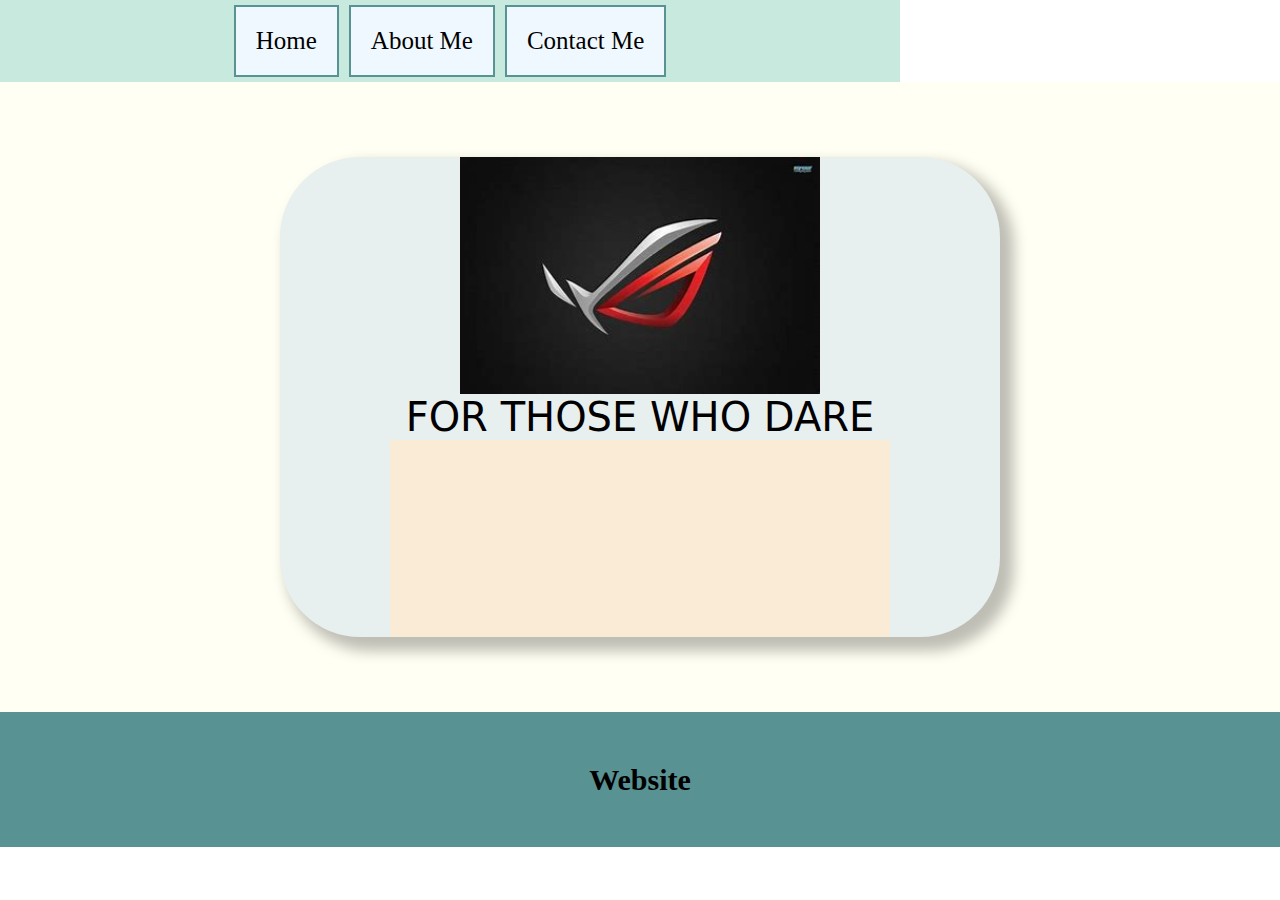
<file: index.html>
<html>

<head>
    <title>My Web</title>
    <link rel="stylesheet" href="style.css" />
</head>

<body>
    <div class="container">
        <!-- NAVBAR -->
        <div class="Navbar">
            <Ul class="ul-navbar">
                <li class="li-navbar">
                    <a href="#" class="Home">Home</a>
                </li>
                <li class="li-navbar">
                    <a href="about.html" class="about-me">About Me</a>
                </li>
                <li class="li-navbar">
                    <a href="Contact.html" class="Contact-me">Contact Me</a>
                </li>
            </Ul>
        </div>
        <!-- NAVBAR SELESAI -->

        <!-- CONTENT1 -->
        <div class="container-Content">
            <a href="https://youtu.be/ENpHbbKCsa4" class="a-content">
                <img src="ROG.jpg" class="img-content" />
                <p>FOR THOSE WHO DARE</p>

                <!-- Data Start -->
                <div id="biodata"></div>
                <!-- Data end -->
            </a>
        </div>
        <!-- CONTENT1 END -->

        <!-- FOOTER -->
        <div class="container-Footer">
            <H1 class="h1-footer">Website </H1>
        </div>
        <!-- FOOTER END -->
    </div>
    <script src="data.js" />
</body>

</html>
</file>
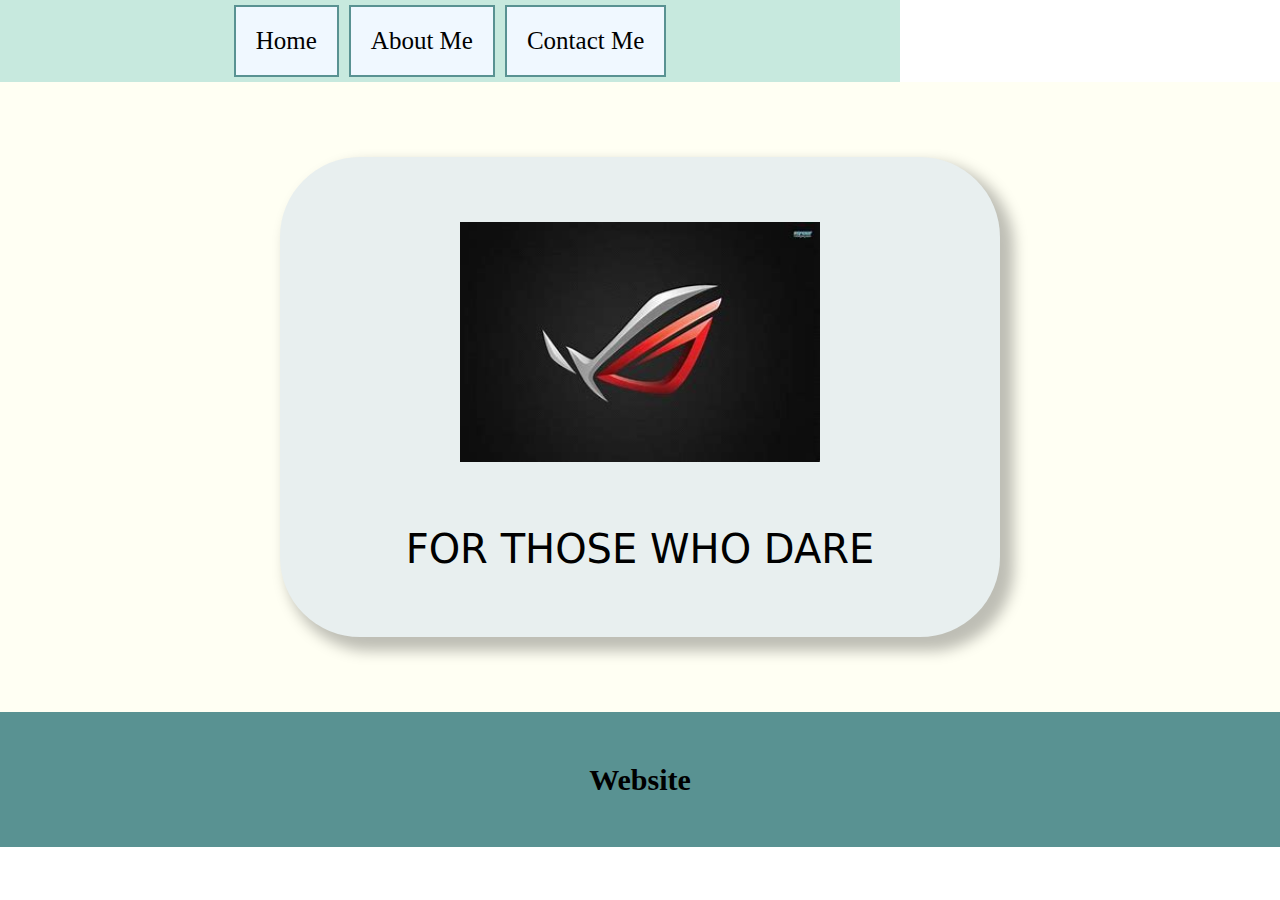
<file: about.html>
<html>
    <head>
        <title>My Web</title>
        <link rel="stylesheet" href="style.css" />
    </head>
    <body> 
        <div class="container">
        <!-- NAVBAR -->
            <div class="Navbar">
            <Ul class="ul-navbar">
                <li class="li-navbar">
                    <a href="index.html" class="Home">Home</a>
                </li>
                <li class="li-navbar">
                    <a href="about.html" class="about-me">About Me</a>
                </li>
                <li class="li-navbar"> 
                <a href="Contact.html" class="Contact-me">Contact Me</a>
                </li>
            </Ul>
            </div>    
        <!-- NAVBAR SELESAI -->

        <!-- CONTENT1 -->
            <div class="container-Content">
                <a href="https://youtu.be/ENpHbbKCsa4" 
                class="a-content">
                    <img src="ROG.jpg"class="img-content" />FOR THOSE WHO DARE
                </a>
            </div>
        <!-- CONTENT1 END -->

        <!-- FOOTER -->
            <div class="container-Footer">
            <H1 class="h1-footer">Website </H1>
            </div>
        <!-- FOOTER END -->
        </div>
        <script src="data.js" />
    </body>
</html>
</file>
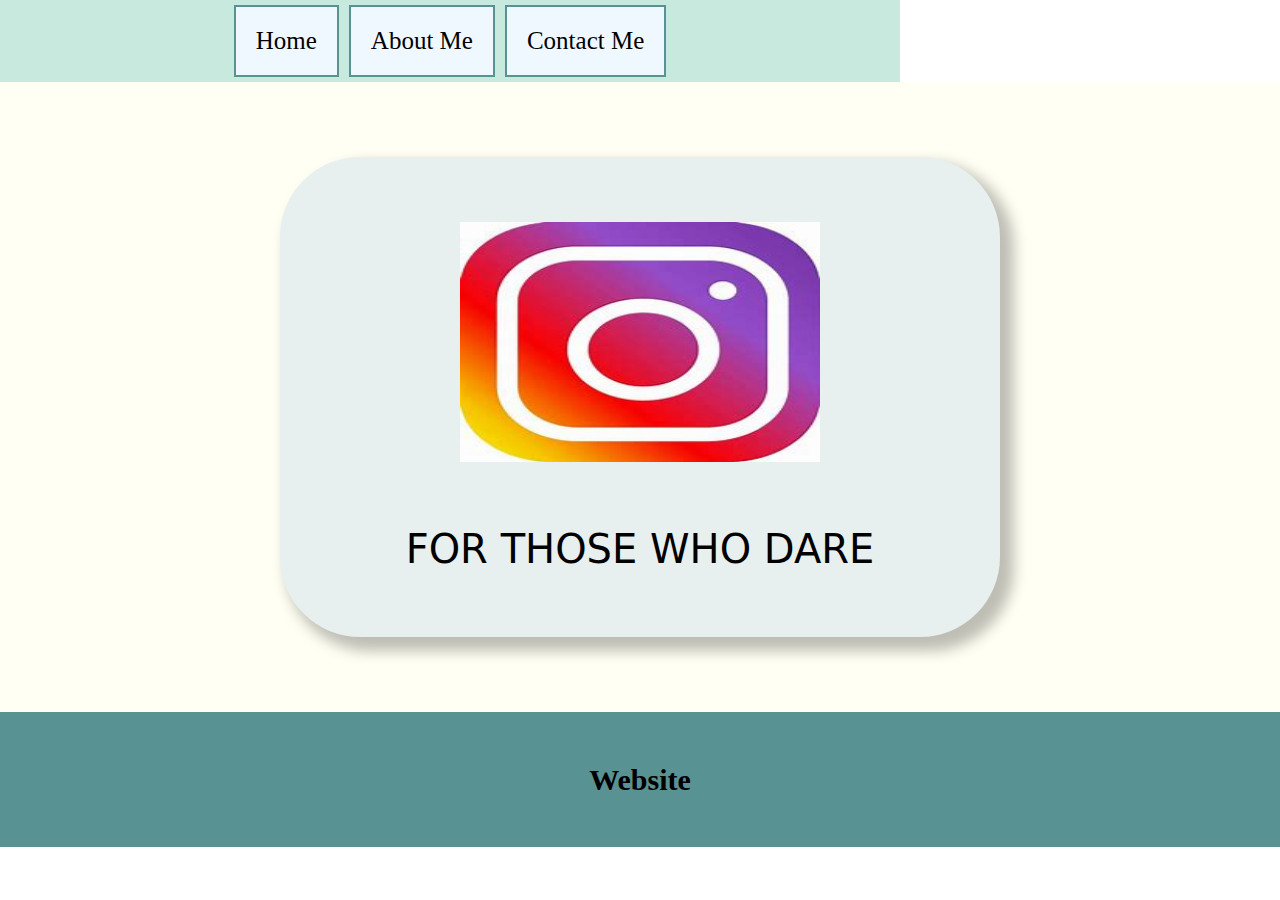
<file: contact.html>
<html>
    <head>
        <title>My Web</title>
        <link rel="stylesheet" href="style.css" />
    </head>
    <body> 
        <div class="container">
        <!-- NAVBAR -->
            <div class="Navbar">
            <Ul class="ul-navbar">
                <li class="li-navbar">
                    <a href="index.html" class="Home">Home</a>
                </li>
                <li class="li-navbar">
                    <a href="about.html" class="about-me">About Me</a>
                </li>
                <li class="li-navbar"> 
                <a href="Contact.html" class="Contact-me">Contact Me</a>
                </li>
            </Ul>
            </div>    
        <!-- NAVBAR SELESAI -->

        <!-- CONTENT1 -->
            <div class="container-Content">
                <a href="https://www.instagram.com/ziel_88/" 
                class="a-content">
                    <img src="instagram.jpg"class="img-content" />FOR THOSE WHO DARE
                </a>
            </div>
        <!-- CONTENT1 END -->

        <!-- FOOTER -->
            <div class="container-Footer">
            <H1 class="h1-footer">Website </H1>
            </div>
        <!-- FOOTER END -->
        </div>
        <script src="data.js" />
    </body>
</html>
</file>
<file: style.css>
*,
html {
    margin: 0;
    padding: 0;
}

.containers {

}

.Navbar {
    background-color: rgb(199, 233, 222);
    width: 900px;
}

.ul-navbar{
    display: flex;
    justify-content: center;
    align-items: center;
}

.li-navbar{
    border: 2px solid rgb(89, 146, 146);
    background-color: aliceblue;
    list-style-type: none;
    padding: 20px;
    color: aliceblues;
    margin: 5px;
    font-size: 25px;
}

.li-navbar:hover {
    background-color: rgba(241, 228, 212, 0.942);
    transition: .5s ease-in-out;
    transition-delay: 0.1s;
    border-radius: 10px;
}

#biodata{
    background-color: antiquewhite;
    height:500px ;
    width: 500px;
}

.Home{
    color: black;
    text-decoration: none;
}
.about-me {
    color:black;
    text-decoration: none;
}

.contact-me{
    color: rgb(0, 0, 0);
    text-decoration: none;
}

.container-Content{
    background-color: rgb(255, 255, 243) ;
    display:flex ;
    justify-content:center;
    align-items: center;
    height: 70vh;
}

.a-content{
    width: 720px;
    height: 480px;
    background-color: rgb(232, 239, 239);
    color: black;
    text-decoration: none;
    font-size: 40px;
    font-family: system-ui, -apple-system, BlinkMacSystemFont, 'Segoe UI', Roboto, Oxygen, Ubuntu, Cantarell, 'Open Sans', 'Helvetica Neue', sans-serif;
    display: flex;
    flex-direction: column;
    justify-content: space-evenly;
    align-items: center;
    border-radius: 80px;
    box-shadow: 10px 10px 14px 4px rgba(0,0,0,0.26);
    -webkit-box-shadow: 10px 10px 14px 4px rgba(0,0,0,0.26);
    -moz-box-shadow: 10px 10px 14px 4px rgba(0,0,0,0.26);s;
}

.img-content {
    width: 50%;
    height: 50%;

}

.container-Footer{
    background-color:rgb(89, 146, 146) ;
    display: flex;
    justify-content: center;
    align-items: center;
    height: 15vh;
}

.h1-footer{
  font-size: 30px;  
}
</file>
